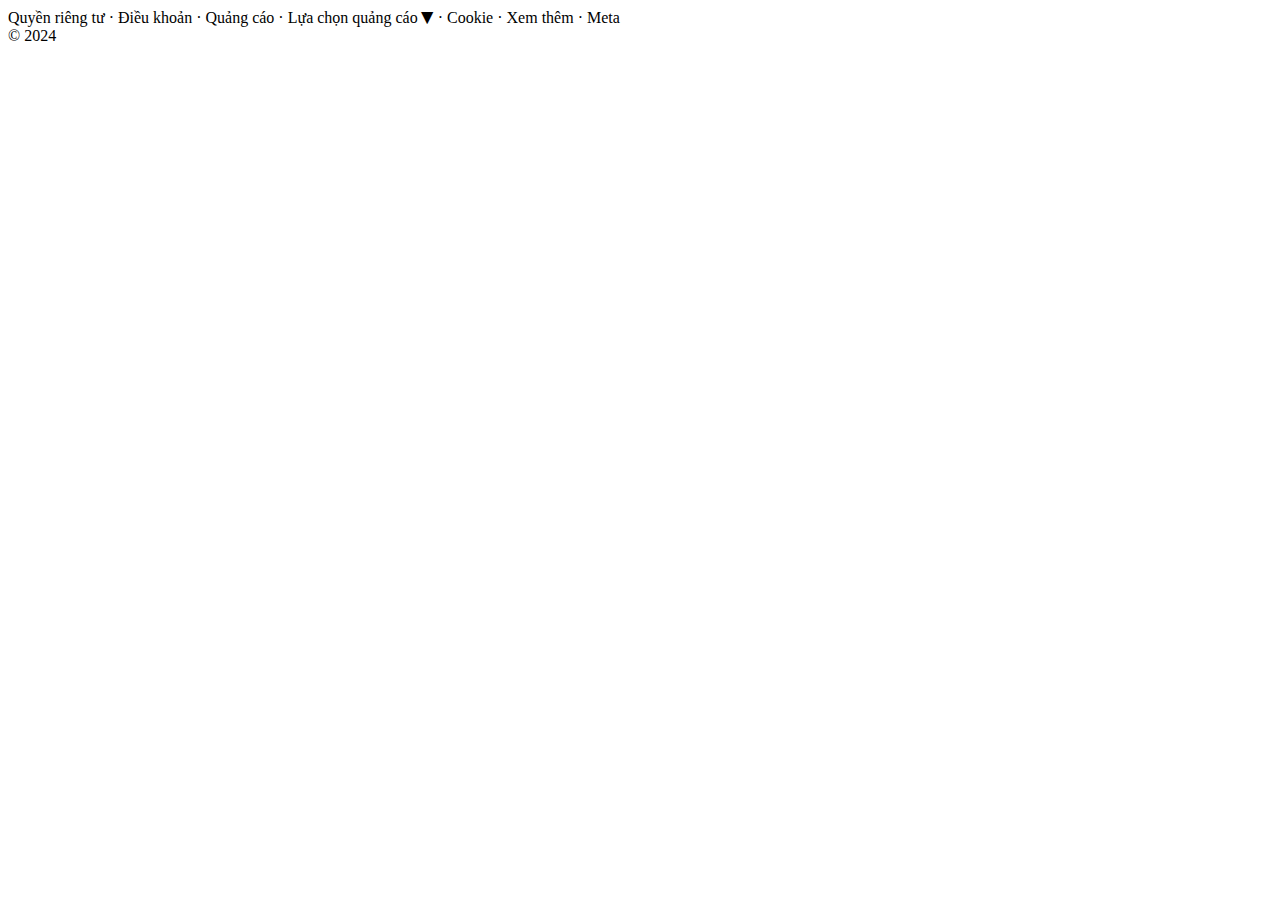
<file: index2.html>
<!DOCTYPE html>
<html lang="en">
<head>
    <meta charset="UTF-8">
    <meta name="viewport" content="width=device-width, initial-scale=1.0">
    <title>Footer Example</title>
</head>
<body >
    <div style="">
        <p style="margin: 0;">
            Quyền riêng tư · Điều khoản · Quảng cáo · Lựa chọn quảng cáo
            <span style="display: inline-block; transform: rotate(90deg);">▶</span>
            · Cookie · Xem thêm · Meta
        </p>
        <p style="margin: 0;">© 2024</p>
    </div>
</body>
</html>
</file>
